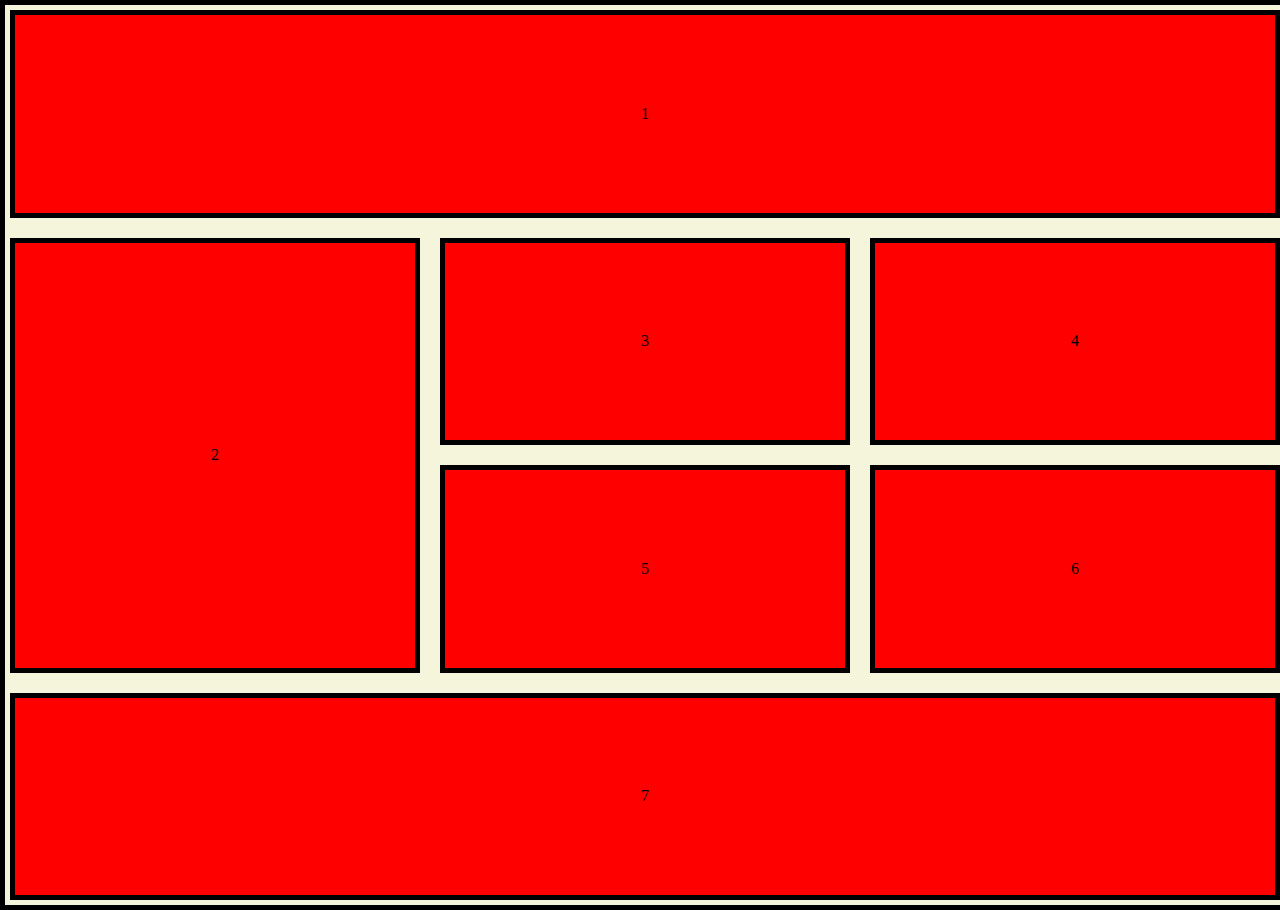
<file: grid.html>
<!DOCTYPE html>
<html lang="en">
<head>
    <meta charset="UTF-8">
    <meta name="viewport" content="width=device-width, initial-scale=1.0">
    <link rel="stylesheet" href="grid.css">
    <title>Document</title>

</head>
<body>
    <div class="gridcontainer">
        <div class="item item1">1</div>
        <div class="item item2">2</div>
        <div class="item">3</div>
        <div class="item">4</div>
        <div class="item">5</div>
        <div class="item">6</div>
        <div class="item item7">7</div>
        <!-- <div class="item">8</div>
        <div class="item">9</div> -->
        
    </div>
</body>
</html>
</file>
<file: grid.css>
*{
    margin: 0;
    padding: 0;
}

.gridcontainer{
    width: 100vw;
    height: 100vh;
    display:grid;
    grid-template-columns: repeat(3,1fr);
    grid-template-rows: repeat(4,1fr);
    background-color: beige;
    column-gap: 10px;
    row-gap: 10px;
    border: 5px solid black;

    
}

.item{
    margin-top: 5px;
    margin-bottom: 5px;
    margin-left: 5px;
    margin-right: 5px;
    background-color: red;
    border: 5px solid black ;
    display: flex;
    justify-content: center;
    align-items: center;
     
}

.item1{
    grid-column-start: 1;
    grid-column-end: 4;
    
}
.item2{
    grid-row-start: 2;
    grid-row-end: 4;
}

.item7
{
    grid-column-start: 1;
    grid-column-end: 4; 
}
</file>
